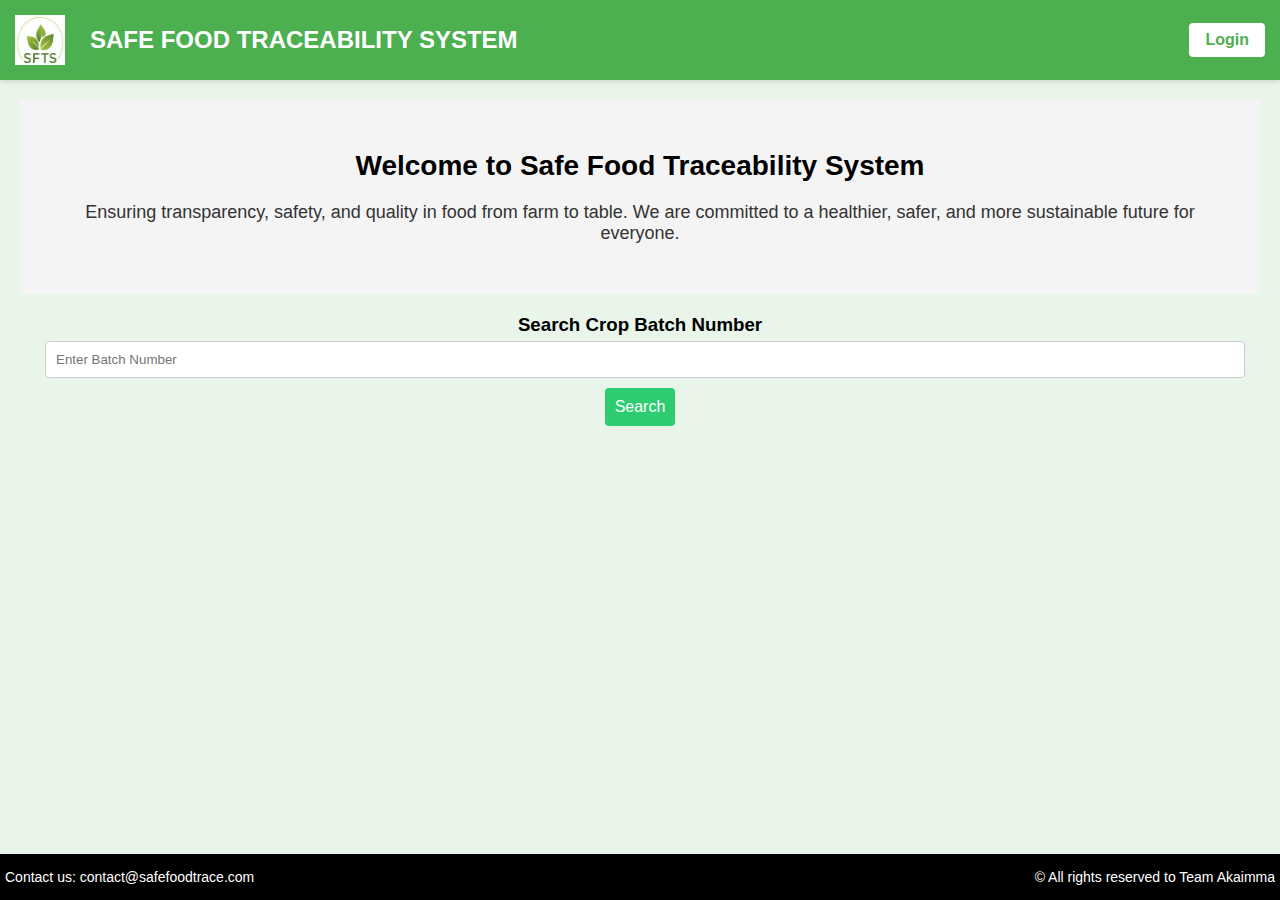
<file: index.html>
<!DOCTYPE html>
<html lang="en">
<head>
  <meta charset="UTF-8">
  <meta http-equiv="X-UA-Compatible" content="IE=edge">
  <meta name="viewport" content="width=device-width, initial-scale=1.0">
  <title>Safe Food Traceability System</title>
  <link rel="stylesheet" href="styles.css">
  <style>
    .error-message {
      color: white;
      background-color: red;
      padding: 10px;
      border-radius: 5px;
      margin-top: 10px;
      display: none;
    }
    #cropDetails {
      margin-top: 10px;
    }
    table {
      border-collapse: collapse;
      width: 100%;
      margin-top: 10px;
    }
    table th, table td {
      border: 1px solid #000000;
      padding: 8px;
    }
    table th {
      background-color: #388e3c;
      text-align: left;
    }
  </style>
</head>
<body>
  <header>
    <a href="index.html" class="header-link">
      <img src="image/Logo.png" alt="Logo" class="header-logo">
      <h1>SAFE FOOD TRACEABILITY SYSTEM</h1>
    </a>
    <a href="login.html" class="login-button">Login</a>
  </header>
  
  <main>
    <!-- Introduction / Motto Section -->
    <section class="company-intro">
      <h2>Welcome to Safe Food Traceability System</h2>
      <p class="intro-text">Ensuring transparency, safety, and quality in food from farm to table. We are committed to a healthier, safer, and more sustainable future for everyone.</p>
    </section>

    <!-- Search Crop Section -->
    <section class="search-crop">
      <h3>Search Crop Batch Number</h3>
      <input type="text" id="batchNumber" placeholder="Enter Batch Number">
      <button onclick="searchCrop()">Search</button>
      <div id="error-message" class="error-message"></div>
      <div id="cropDetails" style="display: none;">
        <table>
          <tbody>
            <tr><th>Crop Details</th><td id="cropDetail"></td></tr>
            <tr><th>Harvest Date</th><td id="harvestDate"></td></tr>
            <tr><th>Current Nutrition Value</th><td id="nutritionValue"></td></tr>
            <tr><th>Best Before Use</th><td id="bestBefore"></td></tr>
          </tbody>
        </table>
      </div>
    </section>
  </main>

  <footer>
    <div class="footer-left">
      <p>Contact us: contact@safefoodtrace.com</p>
    </div>
    <div class="footer-right">
      <p>&copy; All rights reserved to Team Akaimma</p>
    </div>
  </footer>
  
  <script>
    function searchCrop() {
      const batchNumber = document.getElementById('batchNumber').value.trim();
      const errorMessage = document.getElementById('error-message');
      const cropDetails = document.getElementById('cropDetails');

      // Dummy data
      const crops = {
        "001": { detail: "Fresh Organic Tomato", harvestDate: "2024-10-15", nutritionValue: "95%", bestBefore: "2024-11-15" },
        "002": { detail: "Fresh Organic Cucumber", harvestDate: "2024-10-10", nutritionValue: "90%", bestBefore: "2024-11-10" },
        "003": { detail: "Fresh Organic Lettuce", harvestDate: "2024-10-12", nutritionValue: "85%", bestBefore: "2024-11-12" },
      };

      // Clear previous messages and data
      errorMessage.style.display = "none";
      cropDetails.style.display = "none";

      if (batchNumber in crops) {
        // Display crop details
        document.getElementById('cropDetail').textContent = crops[batchNumber].detail;
        document.getElementById('harvestDate').textContent = crops[batchNumber].harvestDate;
        document.getElementById('nutritionValue').textContent = crops[batchNumber].nutritionValue;
        document.getElementById('bestBefore').textContent = crops[batchNumber].bestBefore;
        cropDetails.style.display = "block";
      } else {
        // Display error message
        errorMessage.textContent = "The batch number does not exist in the database.";
        errorMessage.style.display = "block";
      }
    }
  </script>
</body>
</html>
</file>
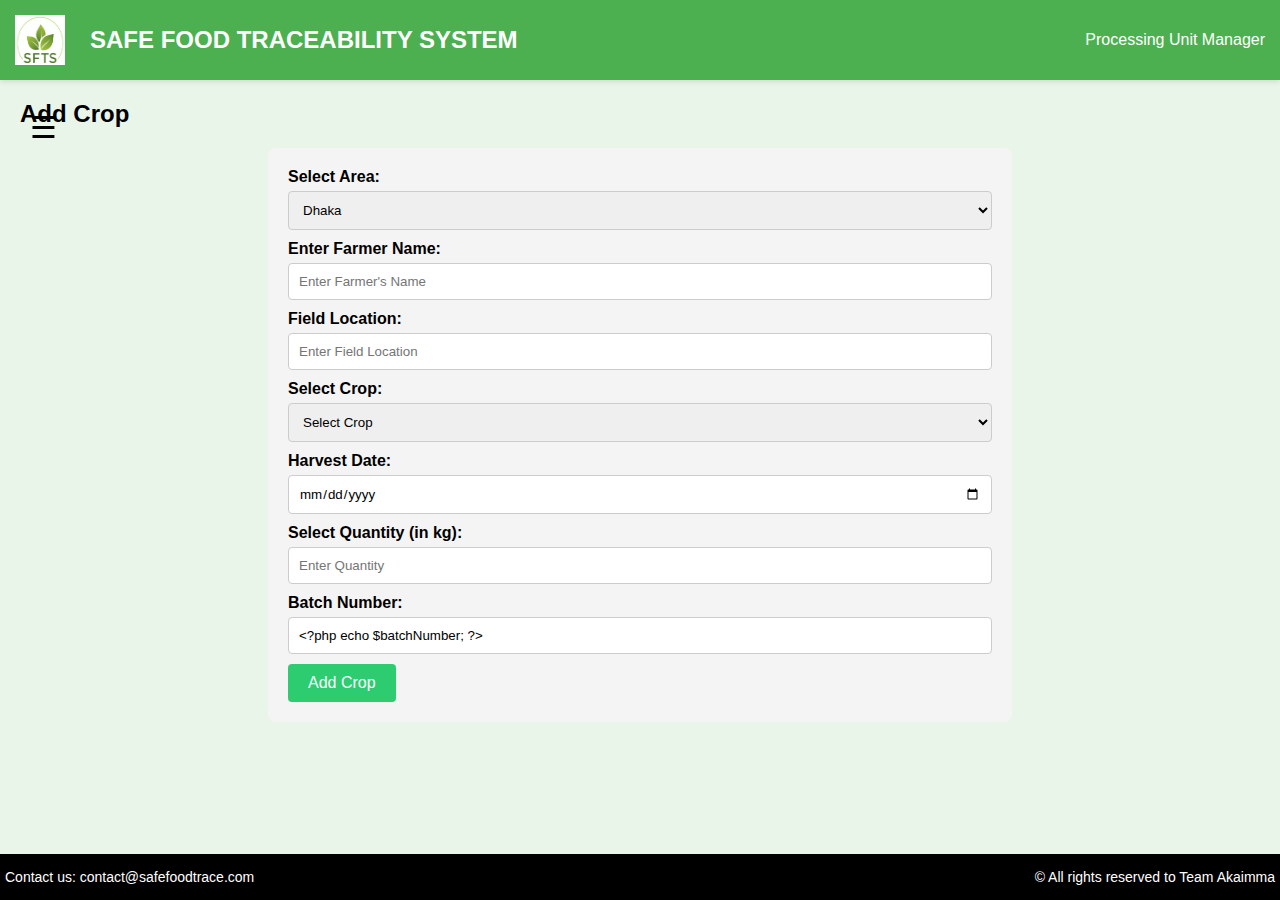
<file: add_crop.html>
<!DOCTYPE html>
<html lang="en">
<head>
  <meta charset="UTF-8">
  <meta name="viewport" content="width=device-width, initial-scale=1.0">
  <title>Add Crop - Safe Food Traceability System</title>
  <link rel="stylesheet" href="styles.css">
</head>
<body>
  <!-- Header -->
  <header style="background-color: #4CAF50;">
    <a href="index.html" class="header-link">
      <img src="image/Logo.png" alt="Logo" class="header-logo">
      <h1>SAFE FOOD TRACEABILITY SYSTEM</h1>
    </a>
    <div class="user-info">
      <span id="loggedInName">Processing Unit Manager</span> <!-- Display logged-in user's name -->
    </div>
  </header>

  <!-- Hamburger Button -->
  <button class="hamburger" onclick="toggleNav()">&#9776;</button>

  <!-- Side Navigation -->
  <div id="sideNav" class="side-nav">
    <ul>
      <li><a href="processing_unit_manager_dashboard.html">View Crops</a></li>
      <li><a href="add_crop.html">Add Crop</a></li>
      <li><a href="#">Cold-Storage Details</a></li>
      <li><a href="#">Retailer Details</a></li>
      <li><a href="#">Waste-Management Details</a></li>
      <li><a href="login.html">Logout</a></li>
    </ul>
  </div>

  <!-- Main Content -->
  <main>
    <h2>Add Crop</h2>
    <form id="addCropForm" action="http://localhost/Safe-Food-Food-Traceability-System/add_crop.php" method="POST">


      <label for="district">Select Area:</label>
      <select id="district" name="district" required>
        <option value="Dhaka">Dhaka</option>
        <option value="Chittagong">Chittagong</option>
        <option value="Khulna">Khulna</option>
        <option value="Rajshahi">Rajshahi</option>
        <option value="Sylhet">Sylhet</option>
        <option value="Barisal">Barisal</option>
      </select><br>

      <label for="farmerName">Enter Farmer Name:</label>
      <input type="text" id="farmerName" name="farmerName" placeholder="Enter Farmer's Name" required><br>

      <label for="fieldLocation">Field Location:</label>
      <input type="text" id="fieldLocation" name="fieldLocation" placeholder="Enter Field Location" required><br>

      <label for="crop">Select Crop:</label>
      <select id="crop" onchange="displayCropDetails()">
        <option value="">Select Crop</option>
        <option value="Rice">Rice</option>
        <option value="Wheat">Wheat</option>
        <option value="Maize">Maize</option>
      </select>
      
      <!-- Table will be shown here -->
      <div class="table-container" id="cropDetails" style="display: none;">
        <h3>Crop Details</h3>
        <table id="cropDetailsTable">
          <thead>
            <tr>
              <th>Temperature</th>
              <th>Humidity</th>
              <th>Day Limit</th>
              <th>Nutrition Value (By Days)</th>
            </tr>
          </thead>
          <tbody>
            <!-- Table rows will be added here dynamically -->
          </tbody>
        </table>
      </div>
      
      <script>
        function displayCropDetails() {
          const crop = document.getElementById('crop').value;
          const cropDetails = document.getElementById('cropDetails');
          const cropDetailsTableBody = document.querySelector('#cropDetailsTable tbody');
      
          // Clear any existing rows
          cropDetailsTableBody.innerHTML = '';
      
          // Dummy data for crops
          const cropData = {
            Rice: {
              Temperature: "20-25°C",
              Humidity: "70-80%",
              DayLimit: "90 days",
              NutritionValue: "95% on Day 1, decreases 1% daily"
            },
            Wheat: {
              Temperature: "15-20°C",
              Humidity: "60-70%",
              DayLimit: "100 days",
              NutritionValue: "90% on Day 1, decreases 0.5% daily"
            },
            Maize: {
              Temperature: "25-30°C",
              Humidity: "50-60%",
              DayLimit: "120 days",
              NutritionValue: "85% on Day 1, decreases 0.8% daily"
            }
          };
      
          if (crop && cropData[crop]) {
            // Add the row for the selected crop
            const row = `
              <tr>
                <td>${cropData[crop].Temperature}</td>
                <td>${cropData[crop].Humidity}</td>
                <td>${cropData[crop].DayLimit}</td>
                <td>${cropData[crop].NutritionValue}</td>
              </tr>
            `;
            cropDetailsTableBody.innerHTML = row;
      
            // Display the table
            cropDetails.style.display = 'block';
          } else {
            // Hide the table if no crop is selected
            cropDetails.style.display = 'none';
          }
        }
      </script>
      

      <label for="harvestDate">Harvest Date:</label>
      <input type="date" id="harvestDate" name="harvestDate" required><br>

      <label for="quantity">Select Quantity (in kg):</label>
      <input type="number" id="quantity" name="quantity" placeholder="Enter Quantity" required><br>

      <!-- Display the generated batch number -->
      <label for="batchNumber">Batch Number:</label>
      <input type="text" name="batchNumber" id="batchNumber" value="<?php echo $batchNumber; ?>" readonly><br>

      <button type="submit">Add Crop</button>
    </form>
  </main>

  <!-- Footer -->
  <footer>
    <div class="footer-left">
      <p>Contact us: contact@safefoodtrace.com</p>
    </div>
    <div class="footer-right">
      <p>&copy; All rights reserved to Team Akaimma</p>
    </div>
  </footer>

  <script src="script.js"></script>
</body>
</html>
</file>
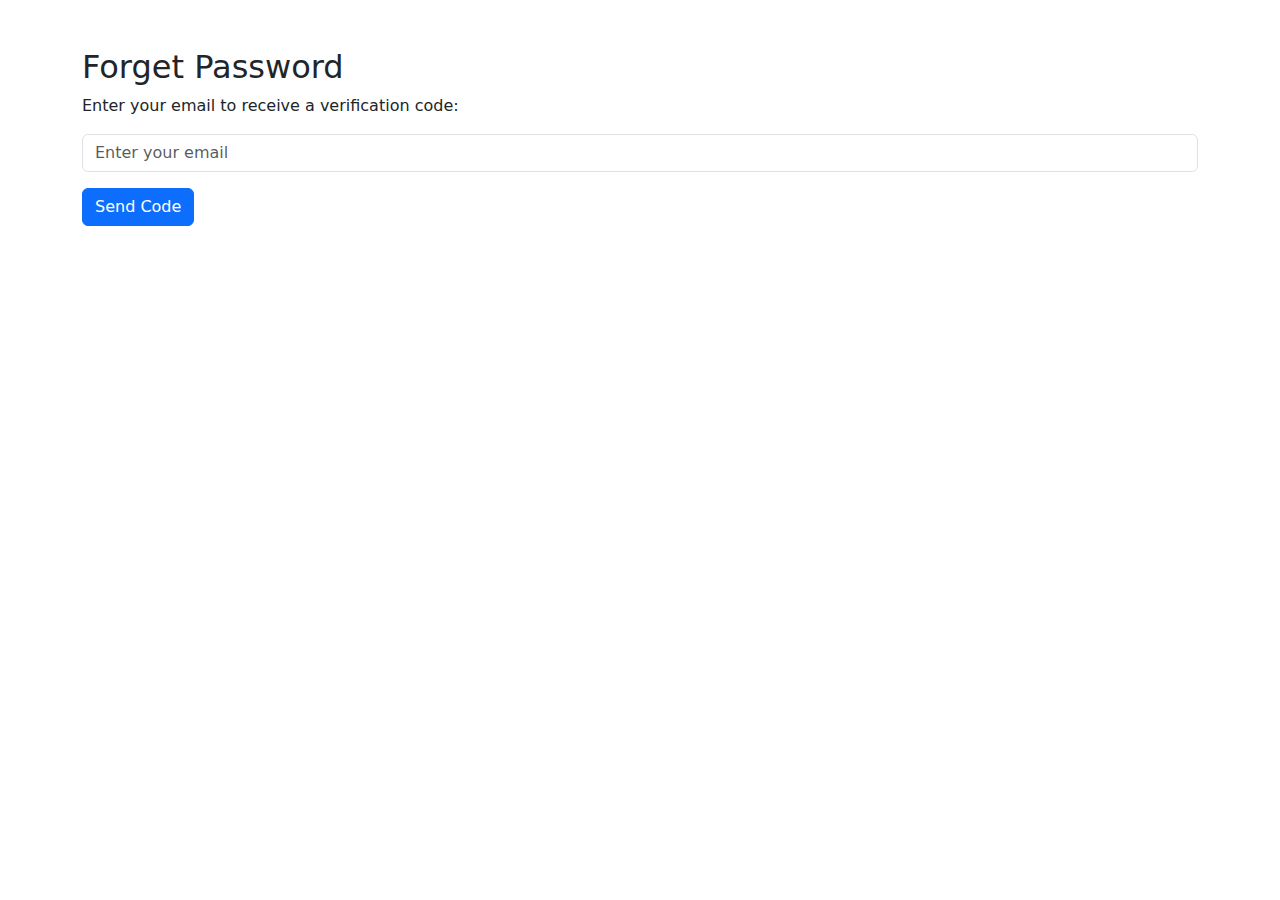
<file: forget_password.html>
<!DOCTYPE html>
<html lang="en">
<head>
<meta charset="UTF-8">
<meta name="viewport" content="width=device-width, initial-scale=1.0">
<title>Forget Password with 2FA</title>
<link href="https://cdn.jsdelivr.net/npm/bootstrap@5.3.2/dist/css/bootstrap.min.css" rel="stylesheet">
<style>
    .hidden {
        display: none;
    }
</style>
</head>
<body>
    <div class="container mt-5">
        <h2>Forget Password</h2>

        <!-- Step 1: User Enters Email -->
        <div id="email-section">
            <p>Enter your email to receive a verification code:</p>
            <input type="email" id="email" class="form-control" placeholder="Enter your email">
            <button class="btn btn-primary mt-3" onclick="sendVerificationCode()">Send Code</button>
        </div>

        <!-- Step 2: Verify OTP -->
        <div id="otp-section" class="hidden">
            <h3 class="mt-4">Enter Verification Code</h3>
            <input type="text" id="otp" class="form-control" placeholder="Enter the OTP sent to your email">
            <button class="btn btn-secondary mt-3" onclick="verifyOTP()">Verify Code</button>
        </div>

        <!-- Step 3: Reset Password Form -->
        <div id="reset-password-section" class="hidden">
            <h3 class="mt-4">Enter New Password</h3>
            <input type="password" id="newPassword" class="form-control mt-2" placeholder="Enter new password">
            <input type="password" id="confirmPassword" class="form-control mt-2" placeholder="Confirm new password">
            <button class="btn btn-success mt-3" onclick="resetPassword()">Reset Password</button>
        </div>
    </div>

    <script>
        let generatedOTP; // Variable to store the generated OTP

        // Function to send the verification code
        function sendVerificationCode() {
            const email = document.getElementById("email").value;

            if (email.trim() === "") {
                alert("Please enter your email address.");
                return;
            }

            // Simulate sending OTP
            generatedOTP = Math.floor(100000 + Math.random() * 900000); // Generate 6-digit OTP
            alert(`A verification code has been sent to ${email}: ${generatedOTP}`); // Simulate email sending

            // Show OTP section
            document.getElementById("email-section").classList.add("hidden");
            document.getElementById("otp-section").classList.remove("hidden");
        }

        // Function to verify the OTP
        function verifyOTP() {
            const userOTP = document.getElementById("otp").value;

            if (userOTP == generatedOTP) {
                alert("Verification successful!");

                // Show Reset Password section
                document.getElementById("otp-section").classList.add("hidden");
                document.getElementById("reset-password-section").classList.remove("hidden");
            } else {
                alert("Invalid verification code. Please try again.");
            }
        }

        // Function to handle password reset
        function resetPassword() {
            const newPassword = document.getElementById("newPassword").value;
            const confirmPassword = document.getElementById("confirmPassword").value;

            if (newPassword === "" || confirmPassword === "") {
                alert("Please fill in both password fields.");
                return;
            }

            if (newPassword !== confirmPassword) {
                alert("Passwords do not match. Please try again.");
                return;
            }

            // Success message and redirection
            alert("Password has been successfully reset!");
            window.location.href = "index.html"; // Redirect to Login page
        }
    </script>
</body>
</html>
</file>
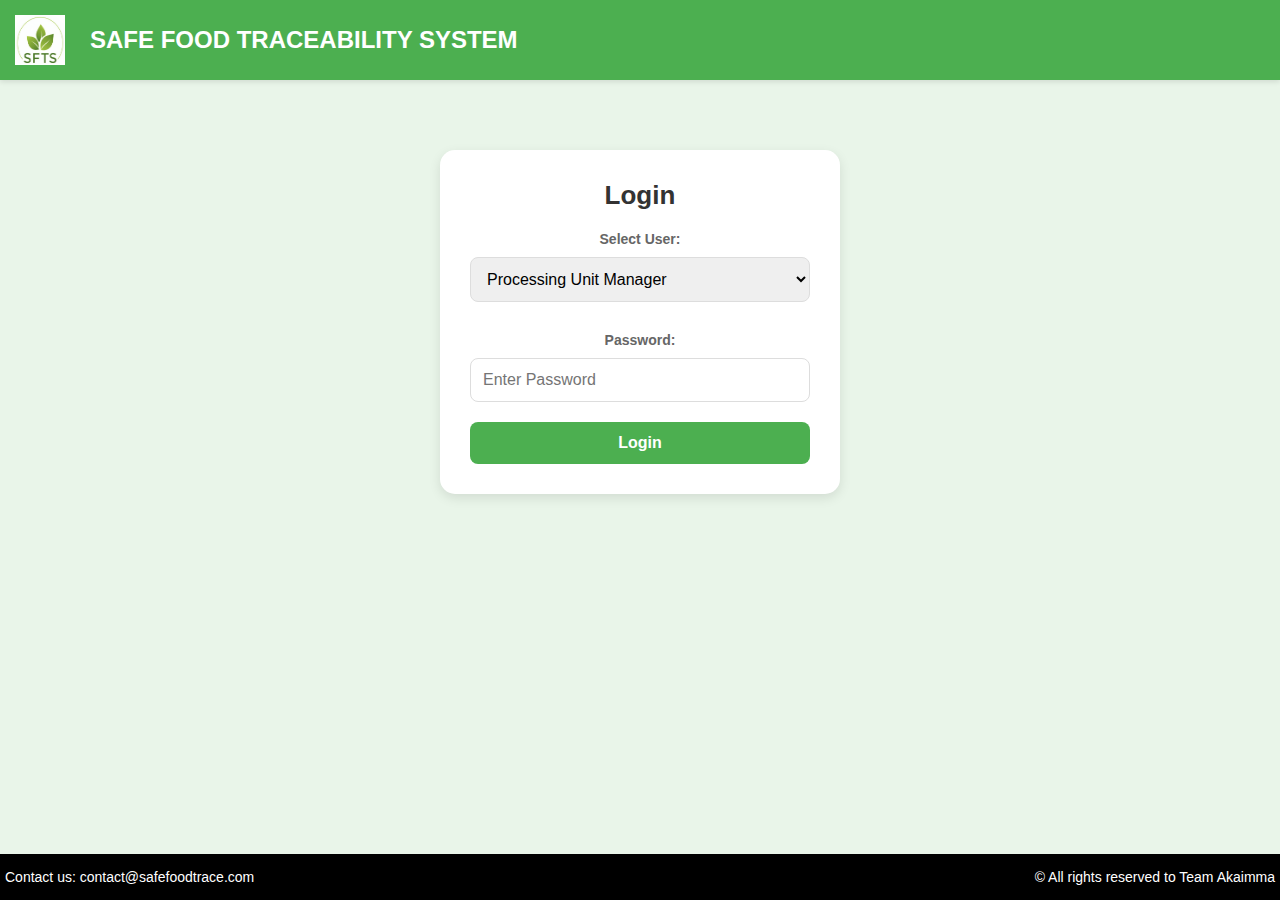
<file: login.html>
<!DOCTYPE html>
<html lang="en">
<head>
  <meta charset="UTF-8">
  <meta http-equiv="X-UA-Compatible" content="IE=edge">
  <meta name="viewport" content="width=device-width, initial-scale=1.0">
  <title>Login - Safe Food Traceability System</title>
  <link rel="stylesheet" href="styles.css">
</head>
<body>
  <header>
    <a href="index.html" class="header-link">
      <img src="image/Logo.png" alt="Logo" class="header-logo">
      <h1>SAFE FOOD TRACEABILITY SYSTEM</h1>
    </a>
  </header>

  <main>
    <div class="login-container">
      <h2>Login</h2>
      <label for="userRole">Select User:</label>
      <select id="userRole">
        <option value="Processing Unit Manager">Processing Unit Manager</option>
        <option value="Supervisor">Supervisor</option>
        <option value="Government Officer">Government Officer</option>
        <option value="Cold-Storage In Charge">Cold-Storage In Charge</option>
        <option value="Retailer">Retailer</option>
        <option value="Admin">Admin</option>
      </select>
      <label for="password">Password:</label>
      <input type="password" id="password" placeholder="Enter Password">
      <button onclick="login()">Login</button>
    </div>
  </main>

  <footer>
    <div class="footer-left">
      <p>Contact us: contact@safefoodtrace.com</p>
    </div>
    <div class="footer-right">
      <p>&copy; All rights reserved to Team Akaimma</p>
    </div>
  </footer>

  <!-- Link to the script file -->
  <script src="script.js"></script>
</body>
</html>
</file>
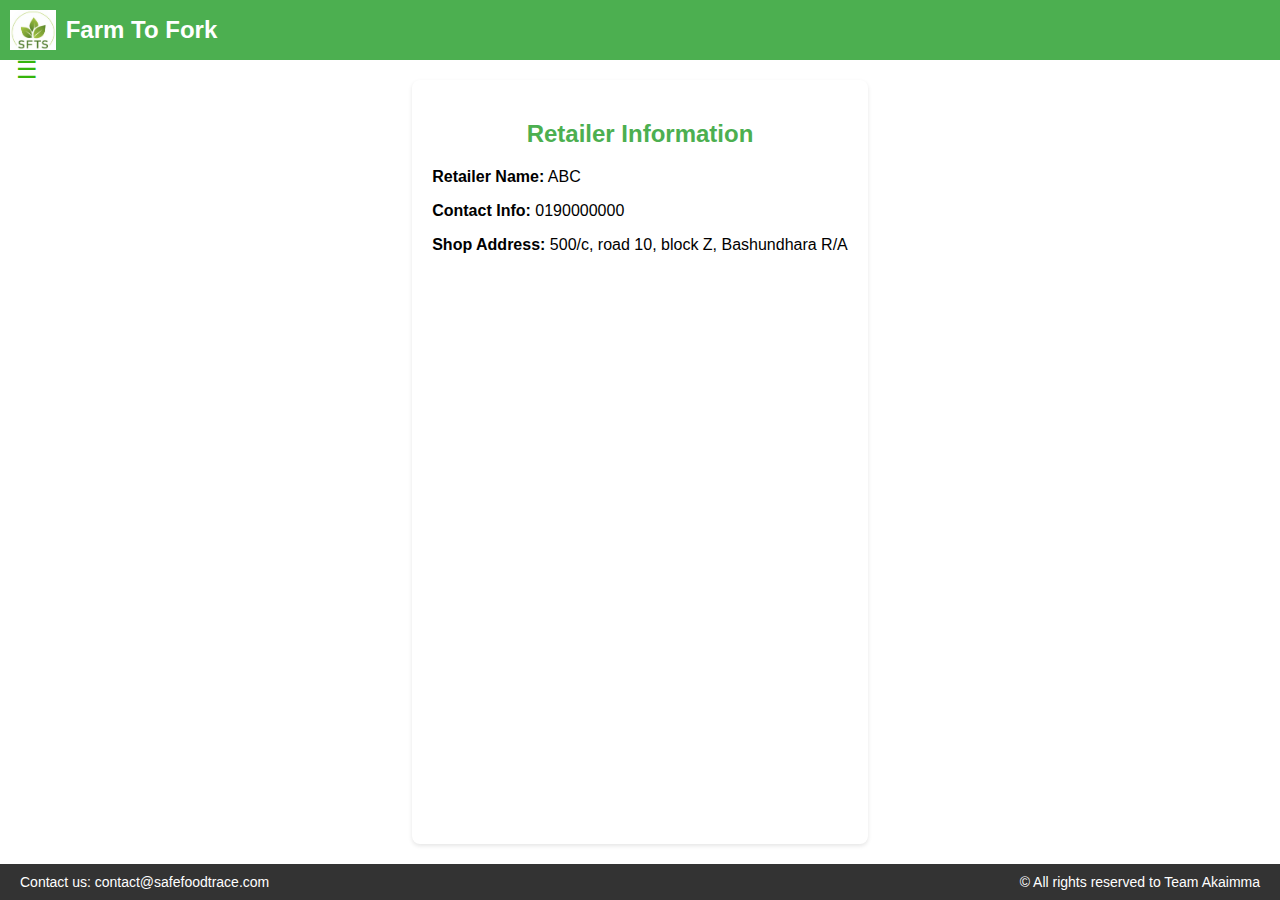
<file: Retailer/retailer.html>
<!DOCTYPE html>
<html lang="en">
<head>
    <meta charset="UTF-8">
    <meta name="viewport" content="width=device-width, initial-scale=1.0">
    <title>Retailer Dashboard - Farm To Fork</title>
    <link rel="stylesheet" href="style.css">
    <link rel="stylesheet" href="a1style.css">
</head>
<body>

    <!-- Header -->
    <header>
        <img src="Logo.png" alt="SFTS Logo" class="header-logo">
        <h1>Farm To Fork</h1>
        <button id="toggleSidebar" class="sidebar-toggle">☰</button>
    </header>

    <!-- Sidebar -->
    <div class="sidebar" id="sidebar">
        <button onclick="showTransactionHistory()">Transaction History</button>
        <button onclick="showNewShipment()">New Shipment</button>
        <button onclick="showProductQuery()">Product Query</button>
    </div>

    <!-- Main Content -->
    <div class="container">
        <h2>Retailer Information</h2>
        <p><strong>Retailer Name:</strong> ABC</p>
        <p><strong>Contact Info:</strong> 0190000000</p>
        <p><strong>Shop Address:</strong> 500/c, road 10, block Z, Bashundhara R/A</p>

        <!-- Transaction History -->
        <div id="transactionHistory" style="display: none;">
            <h2>Transaction History</h2>
            <table>
                <thead>
                    <tr>
                        <th>Transaction ID</th>
                        <th>Transaction Date</th>
                        <th>Batch ID</th>
                        <th>Returned Batch</th>
                    </tr>
                </thead>
                <tbody id="transactionHistoryBody">
                    <!-- Rows dynamically added -->
                </tbody>
            </table>
        </div>

        <!-- New Shipment Form -->
        <div id="newShipmentForm" style="display: none;">
            <h2>New Shipment</h2>
            <form id="shipmentForm">
                <label for="transactionId">Transaction ID:</label>
                <input type="text" id="transactionId" required>
                <label for="transactionDate">Transaction Date:</label>
                <input type="date" id="transactionDate" required>
                <label for="batchId">Batch ID:</label>
                <input type="text" id="batchId" required>
                <label for="cropName">Crop Name:</label>
                <input type="text" id="cropName" required>
                <label for="receivedQuantity">Received Quantity:</label>
                <input type="number" id="receivedQuantity" required>
                <label for="totalPaid">Total Paid:</label>
                <input type="number" id="totalPaid" required>
                <label for="returnedBags">Returned Batch:</label>
                <input type="number" id="returnedBatch" required>
                <button type="submit">Submit</button>
            </form>
        </div>

        <!-- Product Query Form -->
        <div id="productQueryForm" style="display: none;">
            <h2>Product Query</h2>
            <form id="queryForm">
                <label for="queryTransactionId">Transaction ID:</label>
                <input type="text" id="queryTransactionId" required>
                <label for="queryTransactionDate">Transaction Date:</label>
                <input type="date" id="queryTransactionDate" required>
                <button type="submit">Submit</button>
            </form>
        </div>

        <!-- Result Table -->
        <div id="resultTable" style="display: none;">
            <h2>Transaction Details</h2>
            <table>
                <thead>
                    <tr>
                        <th>Transaction ID</th>
                        <th>Transaction Date</th>
                        <th>Batch ID</th>
                        <th>Crop Name</th>
                        <th>Quantity</th>
                        <th>Best Before</th>
                        <th>Total Paid</th>
                        <th>Returned Batch</th>
                    </tr>
                </thead>
                <tbody id="resultTableBody">
                </tbody>
            </table>
        </div>
    </div>

    <!-- Footer -->
    <footer>
        <div class="footer-left">
            <p>Contact us: contact@safefoodtrace.com</p>
        </div>
        <div class="footer-right">
            <p>&copy; All rights reserved to Team Akaimma</p>
        </div>
    </footer>

    <script src="script.js"></script>
</body>
</html>
</file>
<file: styles.css>
/* Basic styles for the body */
body {
    font-family: Arial, sans-serif;
    margin: 0;
    padding: 0;
    background-color: #e9f5e9; /* Light green background */
    transition: background-color 0.5s ease; /* Smooth transition for background color */
}


header {
    background-color: #4caf50; 
    color: white; /* White text */
    padding: 20px;
    text-align: center;
    box-shadow: 0 2px 5px rgba(0, 0, 0, 0.1); /* Subtle shadow */
    animation: fadeIn 1s; /* Fade in effect */
}


nav {
    background-color: #388e3c; /* Darker green for the nav */
    padding: 10px;
    box-shadow: 0 2px 5px rgba(0, 0, 0, 0.1); /* Subtle shadow */
}

nav ul {
    list-style: none;
    padding: 0;
    margin: 0;
    text-align: center; /* Center align navigation items */
}

nav ul li {
    display: inline; /* Horizontal list */
    margin-right: 20px;
}

nav ul li a {
    color: white; /* White text for links */
    text-decoration: none; /* Remove underline */
    font-weight: bold; /* Bold links */
    transition: color 0.3s ease; /* Smooth transition for color */
}

nav ul li a:hover {
    color: #cddc39; /* Light green for hover effect */
}

/* Dashboard styles */
.dashboard {
    margin: 20px;
    background-color: #fff; /* White background for the dashboard */
    border-radius: 8px; /* Rounded corners */
    box-shadow: 0 2px 10px rgba(0, 0, 0, 0.1); /* Subtle shadow */
    padding: 20px; /* Padding inside the dashboard */
    animation: slideIn 0.5s ease; /* Slide-in effect */
}

/* Chart container styles */
canvas {
    max-width: 100%; /* Responsive */
    height: auto; /* Maintain aspect ratio */
}

/* Card styles */
.card {
    margin-bottom: 20px;
    border-radius: 8px; /* Rounded corners for cards */
    box-shadow: 0 2px 5px rgba(0, 0, 0, 0.1); /* Subtle shadow */
}

/* Card header styles */
.card-header {
    background-color: #4caf50; /* Green card header */
    color: white; /* White text */
    padding: 10px;
    border-top-left-radius: 8px; /* Rounded corners */
    border-top-right-radius: 8px; /* Rounded corners */
}

/* Card body styles */
.card-body {
    background-color: #f9f9f9; /* Slightly off-white for contrast */
    padding: 15px;
}

/* Keyframe animations */
@keyframes fadeIn {
    from {
        opacity: 0;
    }
    to {
        opacity: 1;
    }
}

@keyframes slideIn {
    from {
        transform: translateY(-20px);
        opacity: 0;
    }
    to {
        transform: translateY(0);
        opacity: 1;
    }
}

/* Add any additional styles as needed */
/* Table styles */
table {
    width: 100%; /* Full width */
    border-collapse: collapse; /* Collapse borders */
    margin-top: 20px; /* Margin above the table */
}

th, td {
    padding: 12px; /* Padding inside cells */
    text-align: left; /* Align text to the left */
    border: 1px solid #ddd; /* Border for table cells */
}

th {
    background-color: #4caf50; /* Green header background */
    color: white; /* White text */
}

tr:hover {
    background-color: #f2f2f2; /* Light grey background on hover */
}

/* Add styles for the dashboard */
.dashboard {
    padding: 20px;
    background-color: #f9f9f9; /* Light background */
    border-radius: 8px; /* Rounded corners */
    box-shadow: 0 2px 4px rgba(0, 0, 0, 0.1); /* Subtle shadow */
}

/* Style the dropdown and chart container */
#cropSelect {
    margin: 20px 0;
    padding: 10px;
    border: 1px solid #4caf50; /* Green border */
    border-radius: 5px; /* Rounded corners */
}

.chart-container {
    margin-top: 20px;
}


/* Header */
header {
    display: flex;
    justify-content: flex-start;
    align-items: center;
    gap: 10px;
    padding: 10px 0;
    background-color: #f8f8f8;
  }
  
  .header-logo {
    width: 50px;
    height: auto;
  }
  
  h1 {
    font-size: 1.5em;
    margin: 0;
    font-family: 'Arial', sans-serif;
    color: #333;
  }
  
  /* Main Content */
  main {
    padding: 20px;
  }
  
  .login-container {
    margin-bottom: 30px;
  }
  
  .login-container h2 {
    font-size: 1.8em;
    margin-bottom: 10px;
    font-family: 'Arial', sans-serif;
    color: #333;
  }
  
  .login-container form {
    display: flex;
    flex-direction: column;
    gap: 10px;
    width: 300px;
    margin: 0 auto;
  }
  
  .login-container label {
    font-weight: bold;
    font-family: 'Arial', sans-serif;
  }
  
  .login-container select,
  .login-container input {
    padding: 10px;
    font-size: 1em;
    width: 100%;
  }
  
  .login-container button {
    padding: 10px;
    font-size: 1.1em;
    background-color: #28a745;
    color: white;
    border: none;
    cursor: pointer;
  }
  
  .login-container button:hover {
    background-color: #218838;
  }
  
  .search-crop-container {
    margin-top: 30px;
    text-align: center;
  }
  
  .search-crop-container input {
    padding: 10px;
    font-size: 1em;
    width: 200px;
  }
  
  .search-crop-container button {
    padding: 10px;
    font-size: 1.1em;
    background-color: #007bff;
    color: white;
    border: none;
    cursor: pointer;
  }
  
  .search-crop-container button:hover {
    background-color: #0056b3;
  }
  
  #crop-data {
    display: none;
    margin-top: 20px;
  }
  
  #crop-data p {
    font-size: 1.2em;
  }
  
  /* Footer */
  footer {
    background-color: #333;
    color: white;
    text-align: center;
    padding: 20px 0;
    position: fixed;
    bottom: 0;
    width: 100%;
  }
  
  footer a {
    color: #f8f8f8;
    text-decoration: none;
  }
  
  footer a:hover {
    text-decoration: underline;
  }
  
  footer p {
    margin: 0;
    font-family: 'Arial', sans-serif;
  }
  
  footer p a {
    margin: 0 10px;
    text-decoration: none;
    color: #f8f8f8;
  }

/* General Reset */
* {
  margin: 0;
  padding: 0;
  box-sizing: border-box;
  font-family: Arial, sans-serif;
}

/* Header */
header {
  display: flex;
  align-items: center;
  justify-content: space-between;
  background-color: #4CAF50;
  padding: 20px;
}

.header-logo {
  height: 60px;
}

h1 {
  font-size: 24px;
  color: white;
  margin-left: 10px;
}

.login-btn {
  padding: 10px 20px;
  background-color: white;
  color: #4CAF50;
  border: none;
  cursor: pointer;
}

.login-btn:hover {
  background-color: #ddd;
}

/* Main Content */
.company-intro {
  text-align: center;
  padding: 50px;
  background-color: #f4f4f4;
  animation: fadeIn 2s ease-in;
}

.company-intro h2 {
  font-size: 28px;
  margin-bottom: 20px;
}

.intro-text {
  font-size: 18px;
  color: #333;
}

/* Animation */
@keyframes fadeIn {
  from { opacity: 0; }
  to { opacity: 1; }
}

/* Search Crop */
.search-crop {
  padding: 20px;
  text-align: center;
}

.search-crop input, .search-crop button {
  padding: 10px;
  margin: 5px;
}

/* Footer */
footer {
  background-color: #333;
  color: white;
  text-align: center;
  padding: 10px;
  margin-top: 20px;
}
/* General Styling */
* {
    margin: 0;
    padding: 0;
    box-sizing: border-box;
    font-family: Arial, sans-serif;
  }
  
  /* Header */
  header {
    display: flex;
    align-items: center;
    justify-content: space-between;
    background-color: #4CAF50;
    padding: 20px;
  }
  
  .header-logo {
    height: 60px;
  }
  
  h1 {
    font-size: 24px;
    color: white;
    margin-left: 10px;
  }
  
  /* Login Container */
  .login-container {
    width: 90%;
    max-width: 400px;
    margin: 50px auto;
    padding: 30px;
    background-color: #ffffff;
    border-radius: 15px;
    box-shadow: 0 4px 12px rgba(0, 0, 0, 0.1);
    text-align: center;
  }
  
  .login-container h2 {
    font-size: 26px;
    color: #333;
    margin-bottom: 20px;
  }
  
  .login-container label {
    display: block;
    font-size: 14px;
    margin: 10px 0 5px;
    color: #666;
  }
  
  .login-container select, 
  .login-container input[type="password"] {
    width: 100%;
    padding: 12px;
    margin-top: 5px;
    margin-bottom: 20px;
    border: 1px solid #ddd;
    border-radius: 8px;
    transition: border 0.3s;
  }
  
  .login-container select:focus, 
  .login-container input[type="password"]:focus {
    border-color: #4CAF50;
  }
  
  .login-container button {
    width: 100%;
    padding: 12px;
    background-color: #4CAF50;
    color: white;
    font-size: 16px;
    font-weight: bold;
    border: none;
    border-radius: 8px;
    cursor: pointer;
    transition: background-color 0.3s;
  }
  
  .login-container button:hover {
    background-color: #45a049;
  }
  
  /* Footer */
  footer {
    background-color: #333;
    color: white;
    text-align: center;
    padding: 10px;
    margin-top: 20px;
  }
  

/* General Styling */
body {
    font-family: Arial, sans-serif;
    margin: 0;
    padding: 0;
  }
  
  header {
    display: flex;
    align-items: center;
    justify-content: space-between;
    background-color: #4CAF50;
    padding: 10px 20px;
  }
  
  .header-link {
    display: flex;
    align-items: center;
    text-decoration: none;
  }
  
  .header-logo {
    height: 50px;
    margin-right: 10px;
  }
  
  h1 {
    font-size: 24px;
    color: white;
    margin: 0;
  }
  
  .login-button {
    padding: 8px 16px;
    background-color: white;
    color: #4CAF50;
    text-decoration: none;
    border-radius: 4px;
    font-weight: bold;
  }
  
  main {
    padding: 20px;
  }
  
  .intro {
    font-size: 18px;
    margin-bottom: 20px;
    animation: fadeIn 2s;
  }
  
  .search-crop-section {
    margin-top: 20px;
  }
  
  .search-crop-section h2 {
    margin-bottom: 10px;
  }
  
  .batch-input {
    padding: 8px;
    width: 200px;
  }
  
  .crop-info {
    margin-top: 20px;
  }
  
  table {
    width: 100%;
    border-collapse: collapse;
  }
  
  table, th, td {
    border: 1px solid #ddd;
    padding: 8px;
  }
  
  footer {
    background-color: #f1f1f1;
    text-align: center;
    padding: 10px;
    position: fixed;
    width: 100%;
    bottom: 0;
  }
  
  @keyframes fadeIn {
    from { opacity: 0; }
    to { opacity: 1; }
  }
  

/* General Styling */
body {
    font-family: Arial, sans-serif;
    margin: 0;
    padding: 0;
  }
  
  header {
    display: flex;
    align-items: center;
    justify-content: space-between;
    background-color: #4CAF50;
    padding: 10px 20px;
  }
  
  .header-link {
    display: flex;
    align-items: center;
    text-decoration: none;
  }
  
  .header-logo {
    height: 50px;
    margin-right: 10px;
  }
  
  h1 {
    font-size: 24px;
    color: white;
    margin: 0;
  }
  
  .login-button {
    padding: 8px 16px;
    background-color: white;
    color: #4CAF50;
    text-decoration: none;
    border-radius: 4px;
    font-weight: bold;
  }
  
  main {
    padding: 20px;
  }
  
  .intro {
    font-size: 18px;
    margin-bottom: 20px;
    animation: fadeIn 2s;
  }
  
  .search-crop-section {
    margin-top: 20px;
  }
  
  .search-crop-section h2 {
    margin-bottom: 10px;
  }
  
  .batch-input {
    padding: 8px;
    width: 200px;
  }
  
  .crop-info {
    margin-top: 20px;
  }
  
  table {
    width: 100%;
    border-collapse: collapse;
  }
  
  table, th, td {
    border: 1px solid #ddd;
    padding: 8px;
  }
  
  /* Footer Styling */
  footer {
    display: flex;
    justify-content: space-between;
    background-color: black;
    color: white;
    padding: 10px 20px;
    position: fixed;
    width: 100%;
    bottom: 0;
  }
  
  .footer-left, .footer-right {
    font-size: 14px;
  }
  
  .footer-left {
    text-align: left;
  }
  
  .footer-right {
    text-align: right;
  }
  
  /* Animation */
  @keyframes fadeIn {
    from { opacity: 0; }
    to { opacity: 1; }
  }

  
/* General Styling */
body {
    font-family: Arial, sans-serif;
    margin: 0;
    padding: 0;
  }
  
  header {
    background-color: #4CAF50;
    color: white;
    padding: 15px;
    text-align: center;
  }
  
  header .header-logo {
    width: 50px;
    vertical-align: middle;
  }
  
  header h1 {
    display: inline;
    margin-left: 15px;
  }
  
  footer {
    background-color: #2c3e50;
    color: white;
    text-align: center;
    padding: 10px;
    position: fixed;
    width: 100%;
    bottom: 0;
  }
  
  .footer-left, .footer-right {
    display: inline-block;
    padding: 5px;
  }
  
  footer p {
    margin: 0;
  }
  
  /* Side Navigation Bar (Slider Menu) */
  .side-nav {
    height: 100%;
    width: 0;
    position: fixed;
    top: 0;
    left: 0;
    background-color: #4CAF50;
    overflow-x: hidden;
    transition: 0.5s;
    padding-top: 60px;
  }
  
  .side-nav .user-info {
    text-align: center;
    color: white;
  }
  
  .side-nav .user-info .user-image {
    width: 80px;
    height: 80px;
    border-radius: 50%;
    margin-bottom: 10px;
  }
  
  .side-nav h3 {
    color: white;
    font-size: 18px;
  }
  
  .side-nav nav {
    padding-top: 20px;
  }
  
  .side-nav ul {
    list-style-type: none;
    padding: 0;
  }
  
  .side-nav ul li {
    text-align: center;
    padding: 10px;
  }
  
  .side-nav ul li a {
    color: white;
    text-decoration: none;
    font-size: 16px;
    display: block;
  }
  
  .side-nav ul li a:hover {
    background-color: #2ecc71;
  }
  
  /* Hamburger Button */
.hamburger {
    font-size: 30px;
    color: rgb(0, 0, 0);
    background: none;
    border: none;
    position: fixed;
    top: 100px;
    left: 20px;
    z-index: 1000;  /* Ensure the button is above other elements */
    cursor: pointer;
    padding: 10px;
  }
  
  .side-nav {
    height: 100%;
    width: 0;
    position: fixed;
    top: 0;
    left: 0;
    background-color: #34495e;
    overflow-x: hidden;
    transition: 0.5s;
    padding-top: 60px;
  }
  
  .side-nav ul {
    list-style-type: none;
    padding: 0;
  }
  
  .side-nav ul li {
    text-align: center;
    padding: 10px;
  }
  
  .side-nav ul li a {
    color: white;
    text-decoration: none;
    font-size: 16px;
    display: block;
  }
  
  .side-nav ul li a:hover {
    background-color: #2ecc71;
  }
  
  
  /* Main Content */
  .main-content {
    margin-left: 0;
    padding: 20px;
  }
  
  /* Responsive Design */
  @media screen and (max-width: 768px) {
    .main-content {
      margin-left: 0;
    }
  }
  

/* Form styling for Add Crop */
form {
    width: 60%;
    margin: 20px auto;
    padding: 20px;
    background-color: #f4f4f4;
    border-radius: 8px;
  }
  
  label {
    font-weight: bold;
    margin-bottom: 5px;
    display: block;
  }
  
  input, select {
    width: 100%;
    padding: 10px;
    margin-bottom: 10px;
    border: 1px solid #ccc;
    border-radius: 4px;
  }
  
  button {
    padding: 10px 20px;
    background-color: #2ecc71;
    color: white;
    border: none;
    border-radius: 4px;
    cursor: pointer;
    font-size: 16px;
  }
  
  button:hover {
    background-color: #27ae60;
  }
  
  table {
    width: 100%;
    margin-top: 20px;
    border-collapse: collapse;
  }
  
  table th, table td {
    padding: 8px;
    text-align: center;
    border: 1px solid #ddd;
  }
  
  footer {
    background-color: #000000;
    color: white;
    padding: 10px 0;
    text-align: center;
  }
  
  footer p {
    margin: 0;
  }
</file>
<file: Retailer/style.css>
/* General Styles */
body, html {
    margin: 0;
    padding: 0;
    height: 100%;
    font-family: Arial, sans-serif;
    display: flex;
    flex-direction: column;
}

/* Header */
header {
    background-color: #4CAF50;
    color: white;
    padding: 10px;
    display: flex;
    align-items: center;
    position: relative;
}

.header-logo {
    height: 40px;
    margin-right: 10px;
}

h1 {
    margin: 0;
    font-size: 24px;
    flex-grow: 1;
}

/* Sidebar */
.sidebar {
    width: 200px;
    position: fixed;
    top: 60px; /* Pushes the sidebar below the header */
    left: -200px; /* Hidden by default */
    height: calc(100% - 60px); /* Full height minus header height */
    background-color: #4CAF50;
    padding-top: 20px;
    transition: 0.3s;
    z-index: 1000;
}

.sidebar button {
    display: block;
    padding: 10px;
    width: 100%;
    color: white;
    background: none;
    border: none;
    text-align: left;
    font-size: 18px;
    cursor: pointer;
}

.sidebar button:hover {
    background-color: #45a049;
}

.sidebar-toggle {
    margin-top: 80px; /* Position toggle under the logo */
    font-size: 24px;
    cursor: pointer;
    background: none;
    border: none;
    color: rgb(53, 181, 11);
    display: inline-block;
    position: absolute;
    left: 10px;
}

/* Sidebar Active State */
.sidebar.active {
    left: 0; /* Makes the sidebar visible */
}

/* Ensure Sidebar Doesn't Overlap Footer */
.sidebar + footer {
    position: fixed;
    bottom: 0;
    width: 100%;
    background-color: #333;
    color: white;
    text-align: center;
    padding: 10px;
    z-index: 500; /* Lower z-index than the sidebar */
}

/* Main Content */
.container {
    flex-grow: 1;
    padding: 20px;
    margin-left: 0; /* Default margin when sidebar is hidden */
    transition: margin-left 0.3s;
}

/* Footer Styles */
footer {
    display: flex;
    justify-content: space-between;
    align-items: center;
    background-color: #333;
    color: white;
    padding: 10px 20px;
    width: 100%;
    position: relative;
    bottom: 0;
    box-sizing: border-box;
}

.footer-left {
    text-align: left;
    font-size: 14px;
}

.footer-right {
    text-align: right;
    font-size: 14px;
}

/* Fix footer not overlapping content */
footer p {
    margin: 0;
}

/* Ensuring footer content stays within the visible area */
.footer-right, .footer-left {
    flex: 1;
}
</file>
<file: Retailer/a1style.css>
.container {
    margin: 20px auto;
    padding: 20px;
    max-width: 800px;
    background-color: white;
    border-radius: 8px;
    box-shadow: 0 2px 4px rgba(0, 0, 0, 0.1);
}

h2 {
    color: #4CAF50;
    margin-bottom: 20px;
    text-align: center;
}

form label {
    display: block;
    margin: 10px 0 5px;
    font-weight: bold;
}

form input, form button {
    width: 100%;
    padding: 10px;
    margin-bottom: 10px;
    border: 1px solid #ddd;
    border-radius: 5px;
}

form button {
    background-color: #4CAF50;
    color: white;
    border: none;
    cursor: pointer;
}

form button:hover {
    background-color: #45A049;
}
</file>
